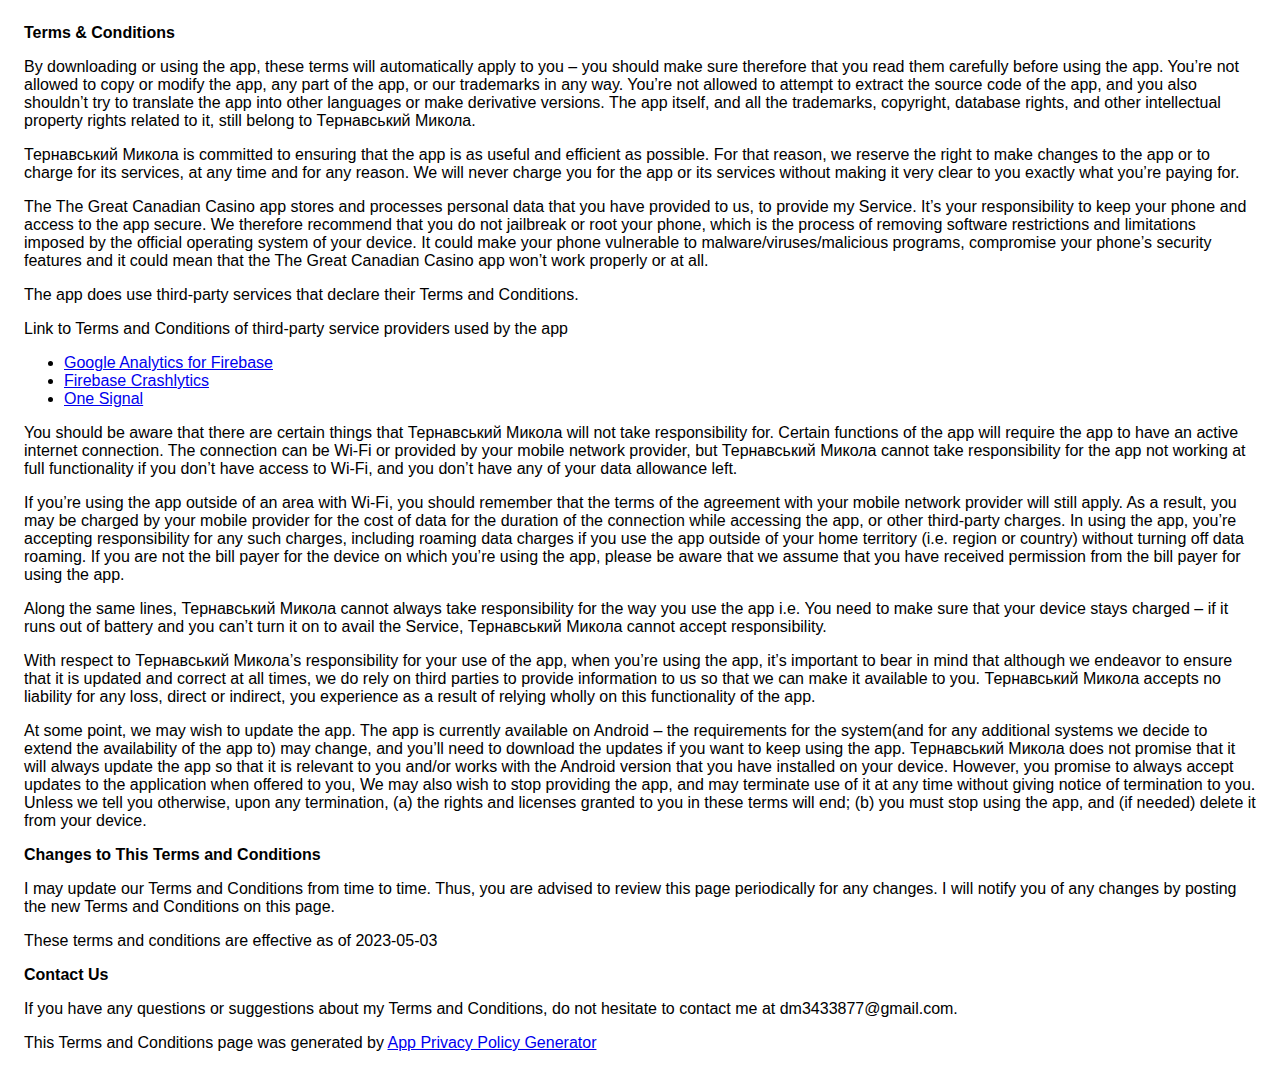
<file: ev.html>
<!DOCTYPE html>
    <html>
    <head>
      <meta charset='utf-8'>
      <meta name='viewport' content='width=device-width'>
      <title>Terms &amp; Conditions</title>
      <style> body { font-family: 'Helvetica Neue', Helvetica, Arial, sans-serif; padding:1em; } </style>
    </head>
    <body>
    <strong>Terms &amp; Conditions</strong> <p>
                  By downloading or using the app, these terms will
                  automatically apply to you – you should make sure therefore
                  that you read them carefully before using the app. You’re not
                  allowed to copy or modify the app, any part of the app, or
                  our trademarks in any way. You’re not allowed to attempt to
                  extract the source code of the app, and you also shouldn’t try
                  to translate the app into other languages or make derivative
                  versions. The app itself, and all the trademarks, copyright,
                  database rights, and other intellectual property rights related
                  to it, still belong to Тернавський Микола.
                </p> <p>
                  Тернавський Микола is committed to ensuring that the app is
                  as useful and efficient as possible. For that reason, we
                  reserve the right to make changes to the app or to charge for
                  its services, at any time and for any reason. We will never
                  charge you for the app or its services without making it very
                  clear to you exactly what you’re paying for.
                </p> <p>
                  The The Great Canadian Casino app stores and processes personal data that
                  you have provided to us, to provide my
                  Service. It’s your responsibility to keep your phone and
                  access to the app secure. We therefore recommend that you do
                  not jailbreak or root your phone, which is the process of
                  removing software restrictions and limitations imposed by the
                  official operating system of your device. It could make your
                  phone vulnerable to malware/viruses/malicious programs,
                  compromise your phone’s security features and it could mean
                  that the The Great Canadian Casino app won’t work properly or at all.
                </p> <div><p>
                    The app does use third-party services that declare their
                    Terms and Conditions.
                  </p> <p>
                    Link to Terms and Conditions of third-party service
                    providers used by the app
                  </p> <ul><!----><!----><li><a href="https://firebase.google.com/terms/analytics" target="_blank" rel="noopener noreferrer">Google Analytics for Firebase</a></li><li><a href="https://firebase.google.com/terms/crashlytics" target="_blank" rel="noopener noreferrer">Firebase Crashlytics</a></li><!----><!----><!----><!----><!----><!----><!----><!----><!----><!----><li><a href="https://onesignal.com/tos" target="_blank" rel="noopener noreferrer">One Signal</a></li><!----><!----><!----><!----><!----><!----><!----><!----><!----><!----><!----><!----><!----></ul></div> <p>
                  You should be aware that there are certain things that
                  Тернавський Микола will not take responsibility for. Certain
                  functions of the app will require the app to have an active
                  internet connection. The connection can be Wi-Fi or provided
                  by your mobile network provider, but Тернавський Микола
                  cannot take responsibility for the app not working at full
                  functionality if you don’t have access to Wi-Fi, and you don’t
                  have any of your data allowance left.
                </p> <p></p> <p>
                  If you’re using the app outside of an area with Wi-Fi, you
                  should remember that the terms of the agreement with your
                  mobile network provider will still apply. As a result, you may
                  be charged by your mobile provider for the cost of data for
                  the duration of the connection while accessing the app, or
                  other third-party charges. In using the app, you’re accepting
                  responsibility for any such charges, including roaming data
                  charges if you use the app outside of your home territory
                  (i.e. region or country) without turning off data roaming. If
                  you are not the bill payer for the device on which you’re
                  using the app, please be aware that we assume that you have
                  received permission from the bill payer for using the app.
                </p> <p>
                  Along the same lines, Тернавський Микола cannot always take
                  responsibility for the way you use the app i.e. You need to
                  make sure that your device stays charged – if it runs out of
                  battery and you can’t turn it on to avail the Service,
                  Тернавський Микола cannot accept responsibility.
                </p> <p>
                  With respect to Тернавський Микола’s responsibility for your
                  use of the app, when you’re using the app, it’s important to
                  bear in mind that although we endeavor to ensure that it is
                  updated and correct at all times, we do rely on third parties
                  to provide information to us so that we can make it available
                  to you. Тернавський Микола accepts no liability for any
                  loss, direct or indirect, you experience as a result of
                  relying wholly on this functionality of the app.
                </p> <p>
                  At some point, we may wish to update the app. The app is
                  currently available on Android – the requirements for the 
                  system(and for any additional systems we
                  decide to extend the availability of the app to) may change,
                  and you’ll need to download the updates if you want to keep
                  using the app. Тернавський Микола does not promise that it
                  will always update the app so that it is relevant to you
                  and/or works with the Android version that you have
                  installed on your device. However, you promise to always
                  accept updates to the application when offered to you, We may
                  also wish to stop providing the app, and may terminate use of
                  it at any time without giving notice of termination to you.
                  Unless we tell you otherwise, upon any termination, (a) the
                  rights and licenses granted to you in these terms will end;
                  (b) you must stop using the app, and (if needed) delete it
                  from your device.
                </p> <p><strong>Changes to This Terms and Conditions</strong></p> <p>
                  I may update our Terms and Conditions
                  from time to time. Thus, you are advised to review this page
                  periodically for any changes. I will
                  notify you of any changes by posting the new Terms and
                  Conditions on this page.
                </p> <p>
                  These terms and conditions are effective as of 2023-05-03
                </p> <p><strong>Contact Us</strong></p> <p>
                  If you have any questions or suggestions about my
                  Terms and Conditions, do not hesitate to contact me
                  at dm3433877@gmail.com.
                </p> <p>This Terms and Conditions page was generated by <a href="https://app-privacy-policy-generator.nisrulz.com/" target="_blank" rel="noopener noreferrer">App Privacy Policy Generator</a></p>
    </body>
    </html>
</file>
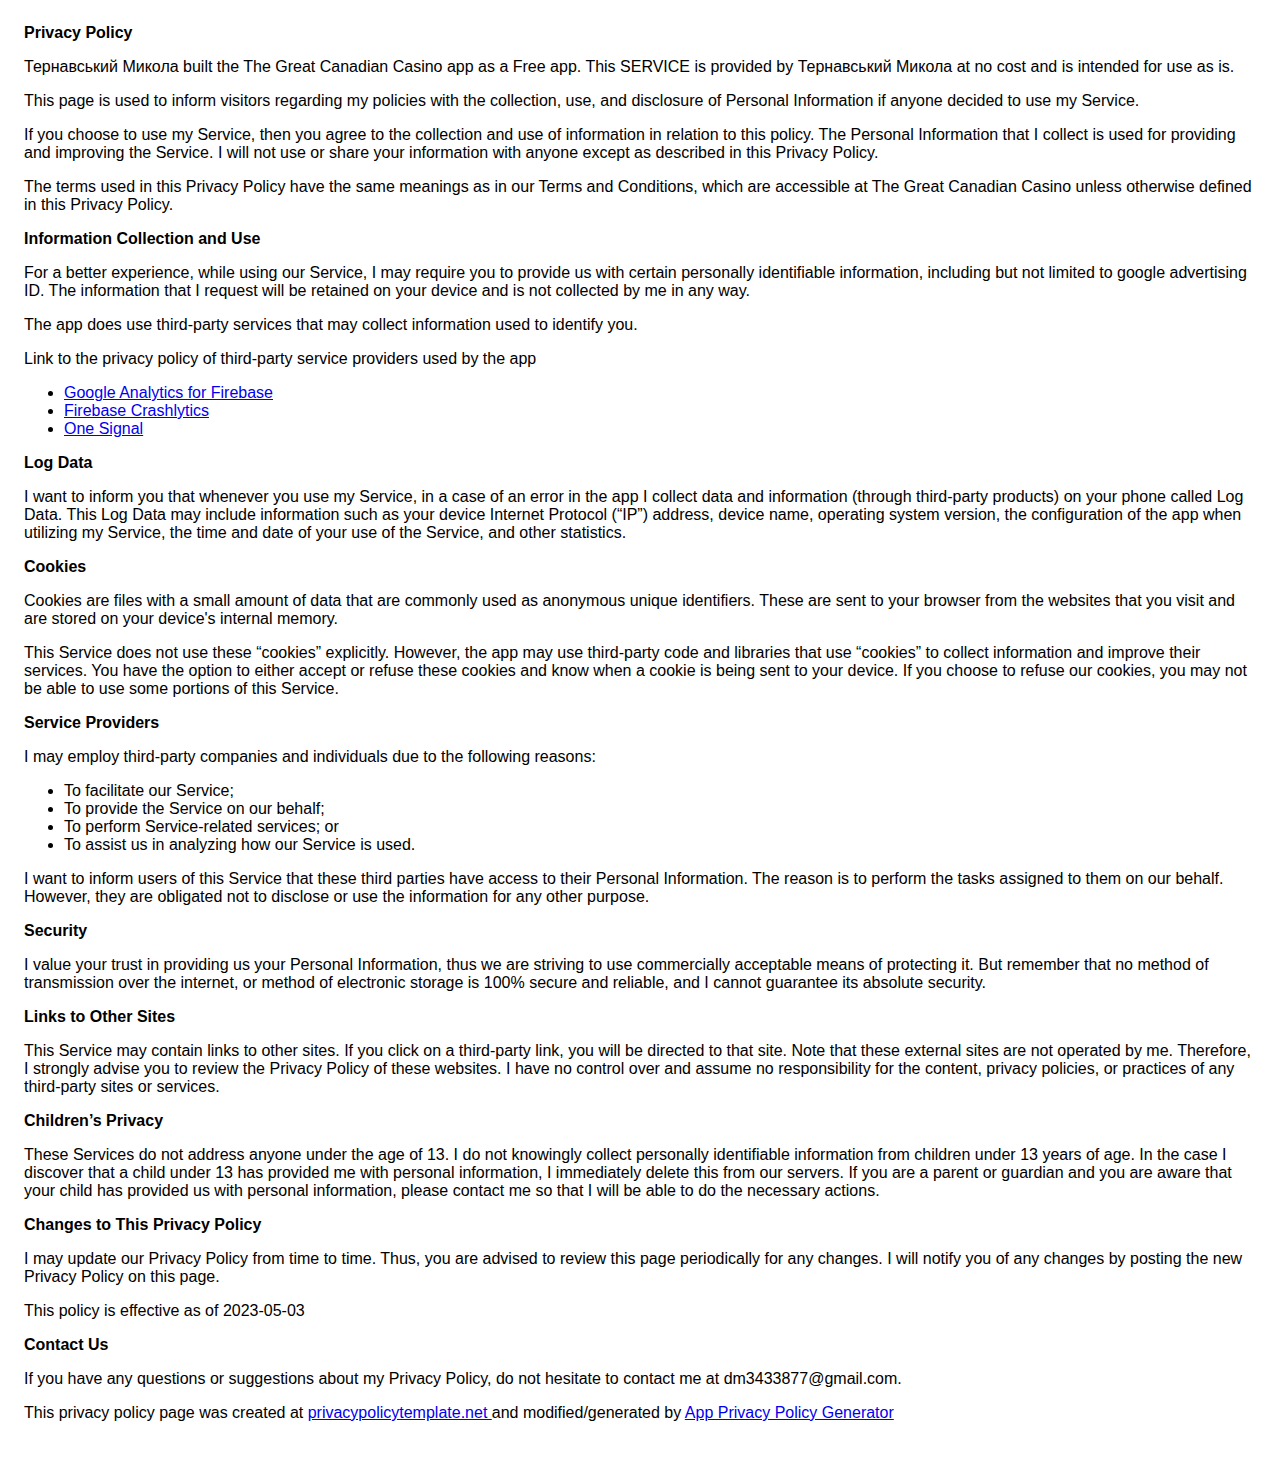
<file: kv.html>
<!DOCTYPE html>
    <html>
    <head>
      <meta charset='utf-8'>
      <meta name='viewport' content='width=device-width'>
      <title>Privacy Policy</title>
      <style> body { font-family: 'Helvetica Neue', Helvetica, Arial, sans-serif; padding:1em; } </style>
    </head>
    <body>
    <strong>Privacy Policy</strong> <p>
                  Тернавський Микола built the The Great Canadian Casino app as
                  a Free app. This SERVICE is provided by
                  Тернавський Микола at no cost and is intended for use as
                  is.
                </p> <p>
                  This page is used to inform visitors regarding my
                  policies with the collection, use, and disclosure of Personal
                  Information if anyone decided to use my Service.
                </p> <p>
                  If you choose to use my Service, then you agree to
                  the collection and use of information in relation to this
                  policy. The Personal Information that I collect is
                  used for providing and improving the Service. I will not use or share your information with
                  anyone except as described in this Privacy Policy.
                </p> <p>
                  The terms used in this Privacy Policy have the same meanings
                  as in our Terms and Conditions, which are accessible at
                  The Great Canadian Casino unless otherwise defined in this Privacy Policy.
                </p> <p><strong>Information Collection and Use</strong></p> <p>
                  For a better experience, while using our Service, I
                  may require you to provide us with certain personally
                  identifiable information, including but not limited to google advertising ID. The information that
                  I request will be retained on your device and is not collected by me in any way.
                </p> <div><p>
                    The app does use third-party services that may collect
                    information used to identify you.
                  </p> <p>
                    Link to the privacy policy of third-party service providers used
                    by the app
                  </p> <ul><!----><!----><li><a href="https://firebase.google.com/policies/analytics" target="_blank" rel="noopener noreferrer">Google Analytics for Firebase</a></li><li><a href="https://firebase.google.com/support/privacy/" target="_blank" rel="noopener noreferrer">Firebase Crashlytics</a></li><!----><!----><!----><!----><!----><!----><!----><!----><!----><!----><li><a href="https://onesignal.com/privacy_policy" target="_blank" rel="noopener noreferrer">One Signal</a></li><!----><!----><!----><!----><!----><!----><!----><!----><!----><!----><!----><!----><!----></ul></div> <p><strong>Log Data</strong></p> <p>
                  I want to inform you that whenever you
                  use my Service, in a case of an error in the app
                  I collect data and information (through third-party
                  products) on your phone called Log Data. This Log Data may
                  include information such as your device Internet Protocol
                  (“IP”) address, device name, operating system version, the
                  configuration of the app when utilizing my Service,
                  the time and date of your use of the Service, and other
                  statistics.
                </p> <p><strong>Cookies</strong></p> <p>
                  Cookies are files with a small amount of data that are
                  commonly used as anonymous unique identifiers. These are sent
                  to your browser from the websites that you visit and are
                  stored on your device's internal memory.
                </p> <p>
                  This Service does not use these “cookies” explicitly. However,
                  the app may use third-party code and libraries that use
                  “cookies” to collect information and improve their services.
                  You have the option to either accept or refuse these cookies
                  and know when a cookie is being sent to your device. If you
                  choose to refuse our cookies, you may not be able to use some
                  portions of this Service.
                </p> <p><strong>Service Providers</strong></p> <p>
                  I may employ third-party companies and
                  individuals due to the following reasons:
                </p> <ul><li>To facilitate our Service;</li> <li>To provide the Service on our behalf;</li> <li>To perform Service-related services; or</li> <li>To assist us in analyzing how our Service is used.</li></ul> <p>
                  I want to inform users of this Service
                  that these third parties have access to their Personal
                  Information. The reason is to perform the tasks assigned to
                  them on our behalf. However, they are obligated not to
                  disclose or use the information for any other purpose.
                </p> <p><strong>Security</strong></p> <p>
                  I value your trust in providing us your
                  Personal Information, thus we are striving to use commercially
                  acceptable means of protecting it. But remember that no method
                  of transmission over the internet, or method of electronic
                  storage is 100% secure and reliable, and I cannot
                  guarantee its absolute security.
                </p> <p><strong>Links to Other Sites</strong></p> <p>
                  This Service may contain links to other sites. If you click on
                  a third-party link, you will be directed to that site. Note
                  that these external sites are not operated by me.
                  Therefore, I strongly advise you to review the
                  Privacy Policy of these websites. I have
                  no control over and assume no responsibility for the content,
                  privacy policies, or practices of any third-party sites or
                  services.
                </p> <p><strong>Children’s Privacy</strong></p> <div><p>
                    These Services do not address anyone under the age of 13.
                    I do not knowingly collect personally
                    identifiable information from children under 13 years of age. In the case
                    I discover that a child under 13 has provided
                    me with personal information, I immediately
                    delete this from our servers. If you are a parent or guardian
                    and you are aware that your child has provided us with
                    personal information, please contact me so that
                    I will be able to do the necessary actions.
                  </p></div> <!----> <p><strong>Changes to This Privacy Policy</strong></p> <p>
                  I may update our Privacy Policy from
                  time to time. Thus, you are advised to review this page
                  periodically for any changes. I will
                  notify you of any changes by posting the new Privacy Policy on
                  this page.
                </p> <p>This policy is effective as of 2023-05-03</p> <p><strong>Contact Us</strong></p> <p>
                  If you have any questions or suggestions about my
                  Privacy Policy, do not hesitate to contact me at dm3433877@gmail.com.
                </p> <p>This privacy policy page was created at <a href="https://privacypolicytemplate.net" target="_blank" rel="noopener noreferrer">privacypolicytemplate.net </a>and modified/generated by <a href="https://app-privacy-policy-generator.nisrulz.com/" target="_blank" rel="noopener noreferrer">App Privacy Policy Generator</a></p>
    </body>
    </html>
</file>
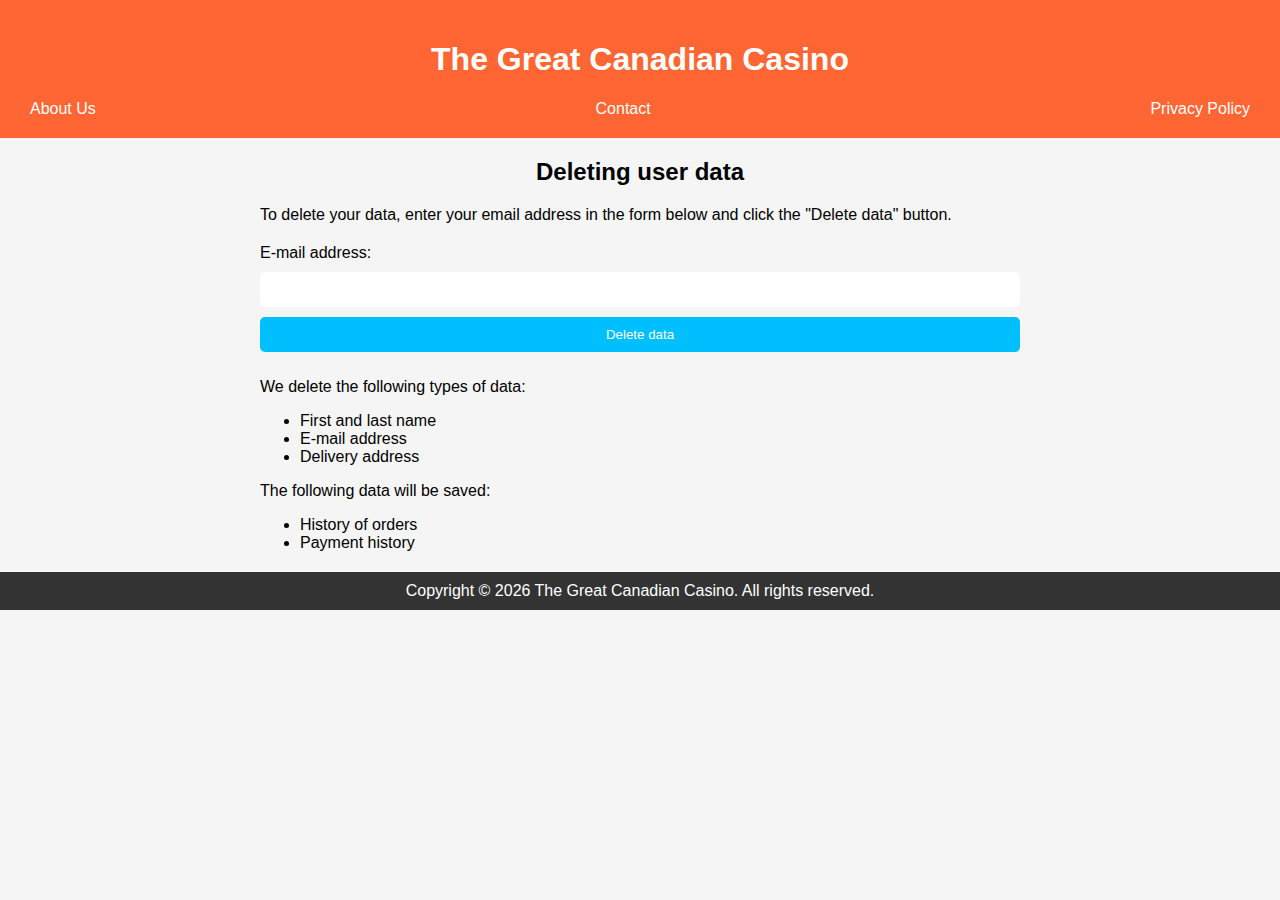
<file: pv.html>
<!DOCTYPE html>
<html>
<head>
	<title>PinUp - Spin Great</title>
	<link rel="stylesheet" type="text/css" href="style.css">
</head>
<body>
	<header>
		<h1>The Great Canadian Casino</h1>
		<nav>
			<ul>
				<li><a href="index.html">About Us</a></li>
				<li><a href="index.html">Contact</a></li>
				<li><a href="kv.html">Privacy Policy</a></li>
			</ul>
		</nav>
	</header>
	<main>
		<section>
			<h2>Deleting user data</h2>
			<p>To delete your data, enter your email address in the form below and click the "Delete data" button.</p>
			<form>
				<label for="email">E-mail address:</label>
				<input type="email" id="email" name="email" required>
				<button type="submit" class="wave-effect">Delete data</button>
			</form>
			<p>We delete the following types of data:</p>
			<ul>
				<li>First and last name</li>
				<li>E-mail address</li>
				<li>Delivery address</li>
			</ul>
			<p>The following data will be saved:</p>
			<ul>
				<li>History of orders</li>
				<li>Payment history</li>
			</ul>
		</section>
	</main>
	<footer>
		<p>Copyright &copy; 
		<script>
			document.write(new Date().getFullYear())
		</script> 
		The Great Canadian Casino. All rights reserved.</p>
	</footer>
</body>
</html>
</file>
<file: style.css>
* {
	box-sizing: border-box;
}

body {
	margin: 0;
	font-family: Arial, sans-serif;
	background-color: #F5F5F5;
}

header {
	background-color: #ff6633;
	color: white;
	padding: 20px;
}

nav ul {
	list-style: none;
	margin: 0;
	padding: 0;
	display: flex;
	justify-content: space-between;
}

nav li {
	margin: 0 10px;
}

nav a {
	color: white;
	text-decoration: none;
}

nav a:hover {
	text-decoration: underline;
}

main {
	max-width: 800px;
	margin: 20px auto;
	padding: 0 20px;
}

h1, h2 {
	text-align: center;
}

form {
	display: flex;
	flex-direction: column;
	margin-top: 20px;
}

label {
	margin-bottom: 10px;
}

input, button {
	padding: 10px;
	border: none;
	border-radius: 5px;
	margin-bottom: 10px;
}

button {
	background-color: #00bfff;
	color: white;
	cursor: pointer
}

button:hover {
background-color: #00BFFF;
}

.wave-effect {
position: relative;
overflow: hidden;
transition: all 0.3s ease-out;
}

.wave-effect:after {
content: '';
position: absolute;
top: 50%;
left: 50%;
transform: translate(-50%, -50%);
width: 0;
height: 0;
background-color: rgba(255, 255, 255, 0.5);
border-radius: 100%;
opacity: 0;
pointer-events: none;
}

.wave-effect:hover {
transform: scale(1.05);
}

.wave-effect:hover:after {
width: 200%;
height: 200%;
opacity: 1;
transition: all 0.5s ease-out;
}

ul {
margin-top: 0;
}

footer {
background-color: #333;
color: white;
padding: 10px;
text-align: center;
}

footer p {
margin: 0;
}
</file>
